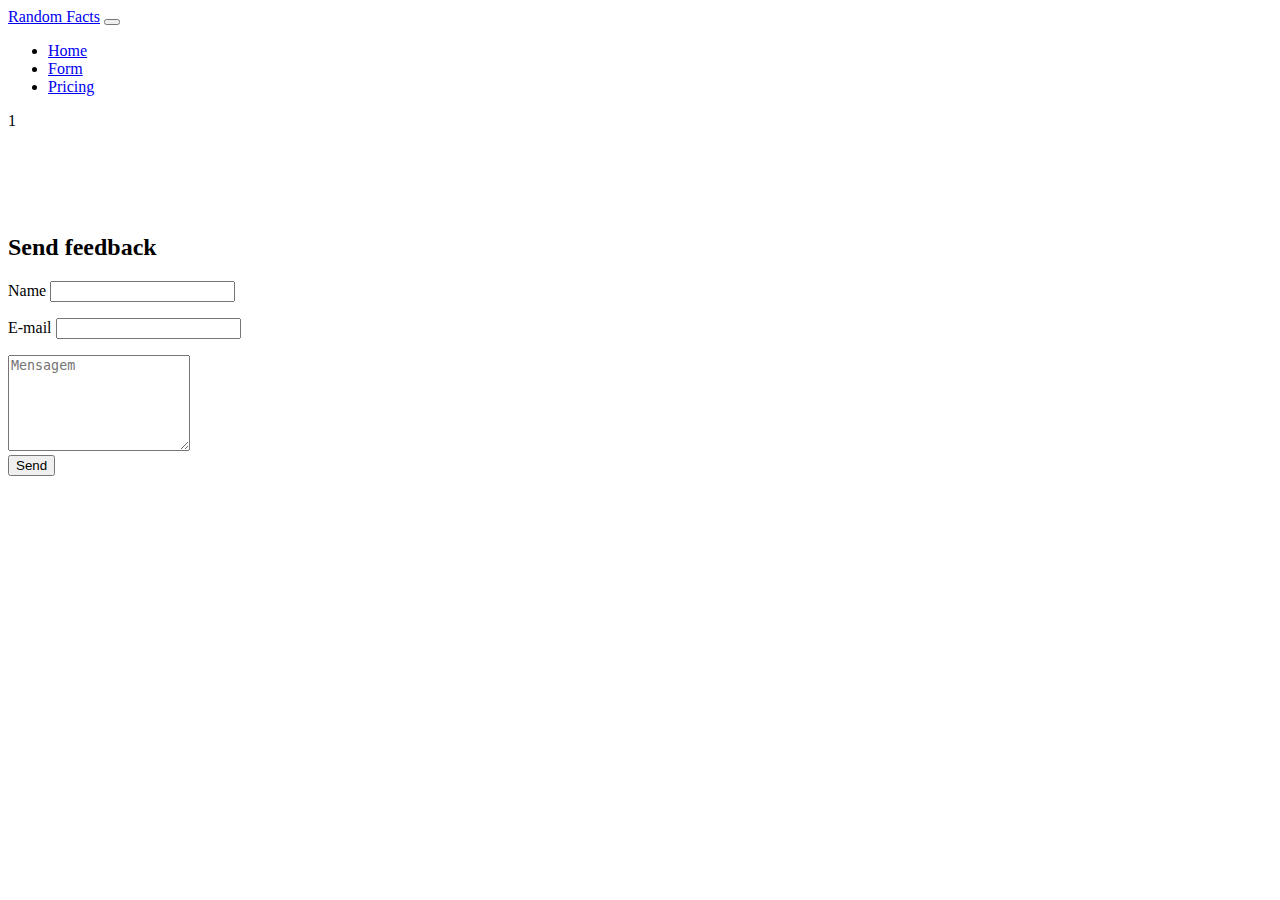
<file: form.html>
<!DOCTYPE html>
<html lang="pt-br">
<head>
    <meta charset="UTF-8">
    <meta http-equiv="X-UA-Compatible" content="IE=edge">
    <meta name="viewport" content="width=device-width, initial-scale=1.0">
    <title>Page</title>
    <link href="https://cdn.jsdelivr.net/npm/bootstrap@5.2.2/dist/css/bootstrap.min.css" rel="stylesheet" integrity="sha384-Zenh87qX5JnK2Jl0vWa8Ck2rdkQ2Bzep5IDxbcnCeuOxjzrPF/et3URy9Bv1WTRi" crossorigin="anonymous">
</head>
<body>
    <!-- NavBar -->
    
    <nav class="navbar navbar-dark navbar-expand-lg bg-dark ">
            <div class="container-fluid">
              <a class="navbar-brand" href="index.html">Random Facts</a>
              <button class="navbar-toggler" type="button" data-bs-toggle="collapse" data-bs-target="#navbarText" aria-controls="navbarText" aria-expanded="false" aria-label="Toggle navigation">
                <span class="navbar-toggler-icon"></span>
              </button>
            <div class="collapse navbar-collapse" id="navbarText">
                <ul class="navbar-nav me-auto mb-2 mb-lg-0">
                  <li class="nav-item">
                    <a class="nav-link active" aria-current="page" href="index.html">Home</a>
                  </li>
                 <li class="nav-item">
                    <a class="nav-link" href="form.html">Form</a>
                </li>
            <li class="nav-item">
                <a class="nav-link" href="#">Pricing</a>
            </li>
            </ul>
            <span class="navbar-text">
                1
            </span>
            </div>
        </div>
      </nav>

    <!-- /NavBar -->

    <!-- Body -->
<main>
    <section class="position-relative py-4 py-xl-5" style="padding-top: 24px;margin-top: 60px;margin-bottom: -100px;">
        <div class="container position-relative">
            <div class="row d-flex justify-content-center">
                <div class="col-md-8 col-lg-6 col-xl-5 col-xxl-4">
                    <div class="card mb-5">
                        <div class="card-body p-sm-5">
                            <h2 class="text-center mb-4">Send feedback</h2>
                            <p>
                                <label class="text-names" for="name">Name</label>
                                <input class="table-color style-table" name="name" type="text" id="name">
                              </p>
                            <p>
                                <label class="text-names" for="email">E-mail</label>
                                <input class="table-color style-table"  name="email" type="email" id="email">
                            </p>
                            <form method="post">
                                <div class="mb-3"><textarea class="form-control" id="mensagem" name="mensagem" rows="6"
                                        placeholder="Mensagem"></textarea></div>
                                <div><button class="btn btn-primary d-block w-100" type="submit">Send</button></div>
                            </form>
                        </div>
                    </div>
                </div>
            </div>
        </div>
    </section>
</section>

    <footer>

    </footer>
</body>
</html>
</file>
